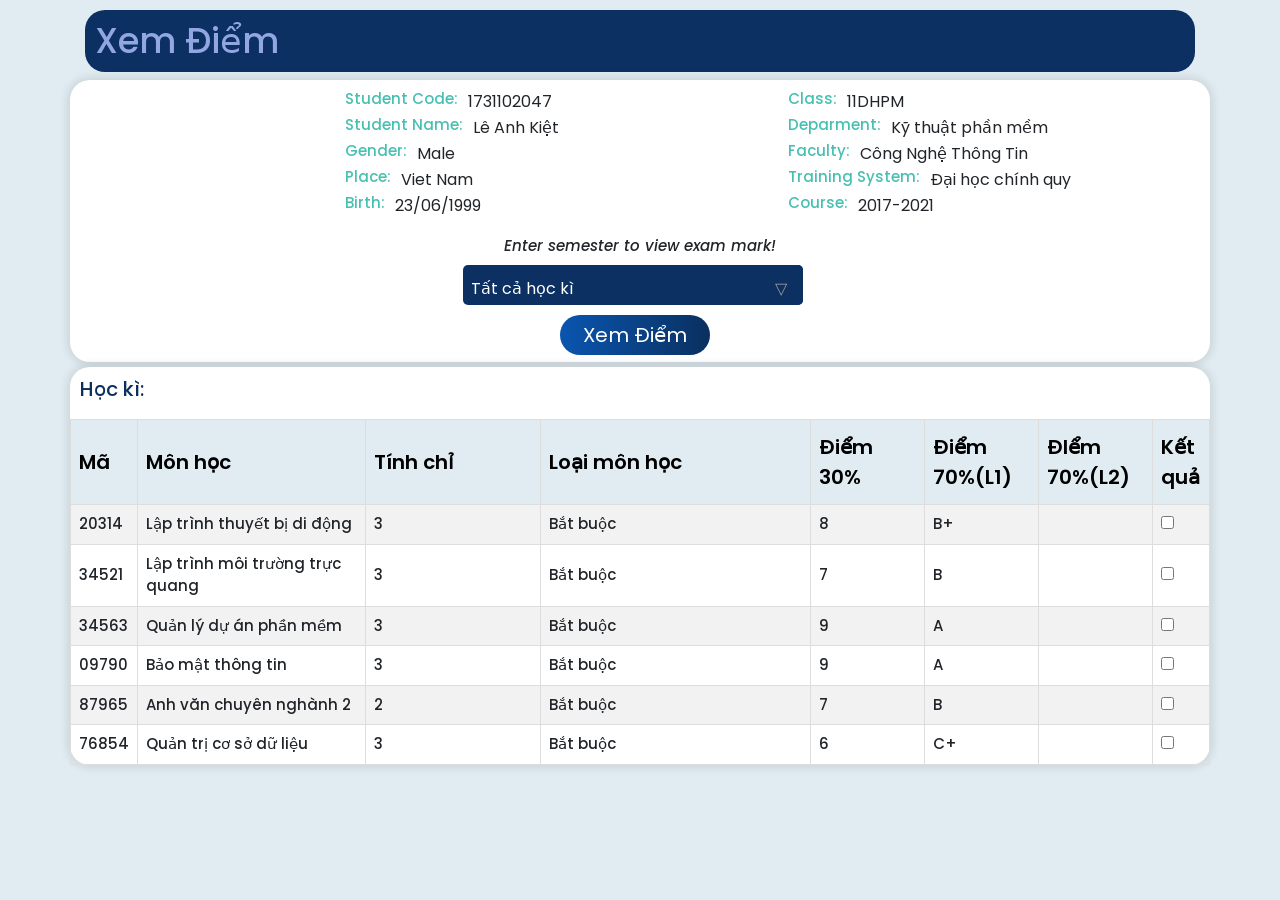
<file: GDUManagement/Web/QLSV-ĐoAn/point.html>
<!doctype html>
<html lang="en">
  <head>
    <title>Xem diem</title>
    <!-- Required meta tags -->
    <meta charset="utf-8">
    <meta name="viewport" content="width=device-width, initial-scale=1, shrink-to-fit=no">
    <link rel="stylesheet" href="./css/point.css">
    <link rel="stylesheet" href="./css/semester.css">
    <link href="https://fonts.googleapis.com/css2?family=Poppins:wght@300;400;600;700&display=swap" rel="stylesheet">

    <!-- Bootstrap CSS -->
    <link rel="stylesheet" href="https://stackpath.bootstrapcdn.com/bootstrap/4.3.1/css/bootstrap.min.css" integrity="sha384-ggOyR0iXCbMQv3Xipma34MD+dH/1fQ784/j6cY/iJTQUOhcWr7x9JvoRxT2MZw1T" crossorigin="anonymous">

  </head>
  <body>
    <div class="container">
      <div class="point_title">
          <h1>Xem Điểm</h1>
      </div>
      <div class="point_top row ">
          
          <div class="information row">
              <div class="info_left col-6">
                  <span class="info_title"><h4>Student Code:</h4>1731102047</span>
                  <span class="info_title"><h4>Student Name:</h4>Lê Anh Kiệt</span>
                  <span class="info_title"><h4>Gender:</h4>Male</span>   
                  <span class="info_title"><h4>Place:</h4>Viet Nam</span>
                  <span class="info_title"><h4>Birth:</h4>23/06/1999</span>
              </div>
              <div class="info_right col-6">
                  <span class="info_title"><h4>Class:</h4>11DHPM</span>
                  <span class="info_title"><h4>Deparment:</h4>Kỹ thuật phần mềm</span>   
                  <span class="info_title"><h4>Faculty:</h4>Công Nghệ Thông Tin</span>
                  <span class="info_title"><h4>Training System:</h4>Đại học chính quy</span>
                  <span class="info_title"><h4>Course:</h4>2017-2021</span>
              </div>
          </div>

          <div class="btn" onclick="XemDiem();">
              <div class="box">
                  <h1><i>Enter semester to view exam mark!</i></h1>
                  
                  <div class="select">
                    <select name="slct" id="slct">
                      <option >Tất cả học kì</option>
                      <option value="1">Học kì 1</option>
                      <option value="2">Học kì 2</option>
                      <option value="3">Học kì hè</option>
                    </select>
                  </div>
                  <form action="">
                    <input type="submit" name="" value="Xem Điểm">
                </form>
                  
              </div>
            
          </div>
      </div>

      <div class="point_bottom row" id="divPoint">
          <div class="point_bottom_title">
              <h5>Học kì:</h5>
          </div>
          <table id="customers">
            <tr>
              <th style="width: 1%; font-size: 20px;">Mã </th>
              <th style="width: 20%;">Môn học</th>
              <th>Tính chỉ</th>
              <th>Loại môn học</th>
              <th style="width: 10%;">Điểm 30%</th>
              <th style="width: 10%;">Điểm 70%(L1)</th>
              <th style="width: 10%;">ĐIểm 70%(L2)</th>
              <th style="width: 5%">Kết quả </th>
            </tr>
            <tr>
              <td>20314</td>
              <td>Lập trình thuyết bị di động</td>
              <td>3</td>
              <td>Bắt buộc</td>
              <td>8</td>
              <td>B+</td>
              <td></td>

              <td >
                <input type="checkbox" id="vehicle1" name="vehicle1" value="Bike">
              </td>
            </tr>
            <tr>
              <td>34521</td>
              <td>Lập trình môi trường trực quang</td>
              <td>3</td>
              <td>Bắt buộc</td>
              <td>7</td>
              <td>B</td>
              <td></td>

              <td >
                <input type="checkbox" id="vehicle1" name="vehicle1" value="Bike">
              </td>
            </tr>
            <tr>
              <td>34563</td>
              <td>Quản lý dự án phần mềm</td>
              <td>3</td>
              <td>Bắt buộc</td>
              <td>9</td>
              <td>A</td>
              <td></td>

              <td >
                <input type="checkbox" id="vehicle1" name="vehicle1" value="Bike">
              </td>
            </tr>
            <tr>
              <td>09790</td>
              <td>Bảo mật thông tin</td>
              <td>3</td>
              <td>Bắt buộc</td>
              <td>9</td>
              <td>A</td>

              <td></td>
              <td >
                <input type="checkbox" id="vehicle1" name="vehicle1" value="Bike">
              </td>
            </tr>
            <tr>
              <td>87965</td>
              <td>Anh văn chuyên nghành 2</td>
              <td>2</td>
              <td>Bắt buộc</td>
              <td>7</td>
              <td>B</td>

              <td></td>
              <td >
                <input type="checkbox" id="vehicle1" name="vehicle1" value="Bike">
              </td>
            </tr>
            <tr>
              <td>76854</td>
              <td>Quản trị cơ sở dữ liệu</td>
              <td>3</td>
              <td>Bắt buộc</td>
              <td>6</td>
              <td>C+</td>

              <td></td>
              <td >
                <input type="checkbox" id="vehicle1" name="vehicle1" value="Bike">
              </td>
            </tr>
           
            
          </table>
      </div>
        
  </div>
      
    <!-- Optional JavaScript -->
    <!-- jQuery first, then Popper.js, then Bootstrap JS -->
    <script src="https://code.jquery.com/jquery-3.3.1.slim.min.js" integrity="sha384-q8i/X+965DzO0rT7abK41JStQIAqVgRVzpbzo5smXKp4YfRvH+8abtTE1Pi6jizo" crossorigin="anonymous"></script>
    <script src="https://cdnjs.cloudflare.com/ajax/libs/popper.js/1.14.7/umd/popper.min.js" integrity="sha384-UO2eT0CpHqdSJQ6hJty5KVphtPhzWj9WO1clHTMGa3JDZwrnQq4sF86dIHNDz0W1" crossorigin="anonymous"></script>
    <script src="https://stackpath.bootstrapcdn.com/bootstrap/4.3.1/js/bootstrap.min.js" integrity="sha384-JjSmVgyd0p3pXB1rRibZUAYoIIy6OrQ6VrjIEaFf/nJGzIxFDsf4x0xIM+B07jRM" crossorigin="anonymous"></script>
    <script type="text/javascript" src="./js/main.js"></script>
  </body>
</html>
</file>
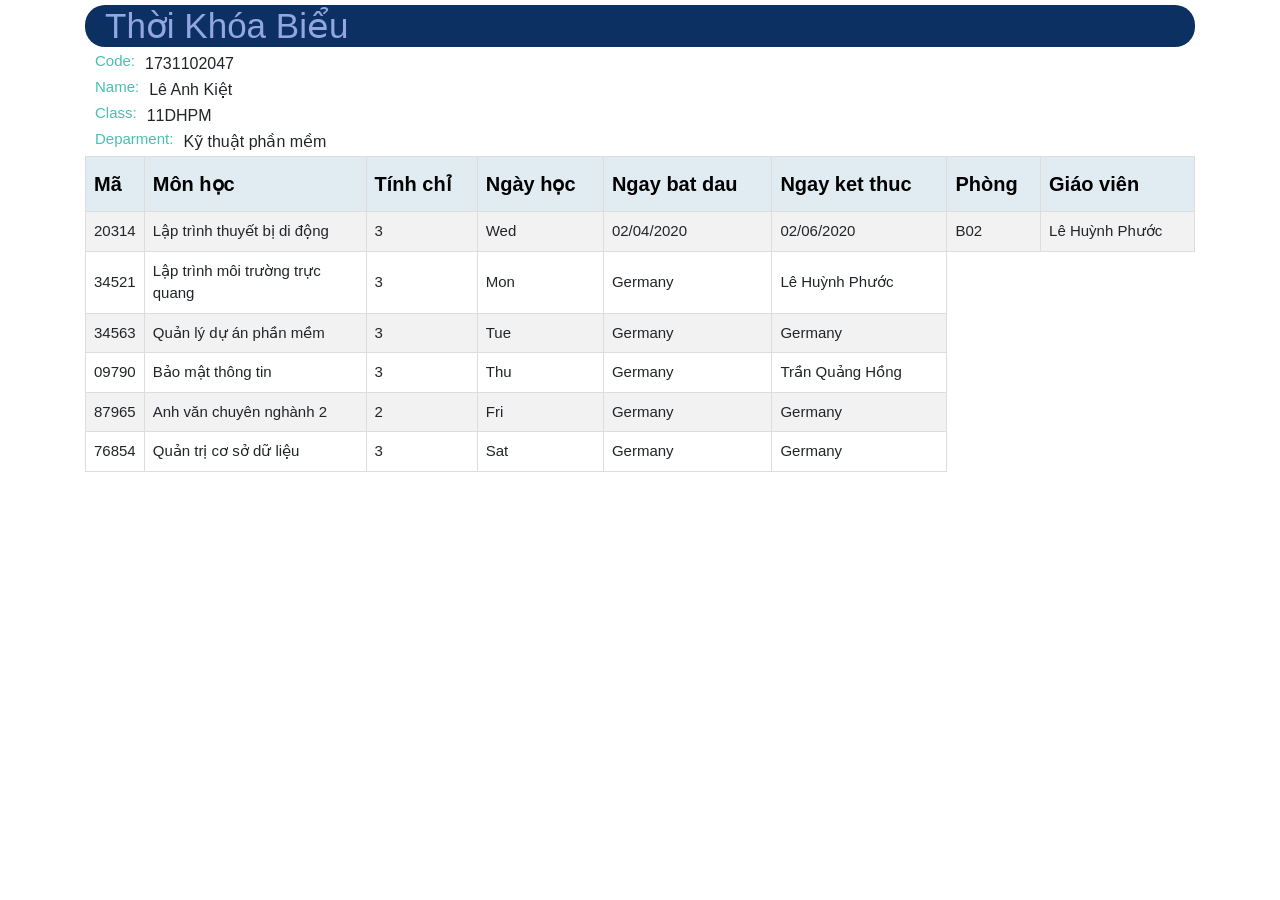
<file: GDUManagement/Web/QLSV-ĐoAn/semester.html>
<!doctype html>
<html lang="en">
  <head>
    <title>Thoi khoa bieu</title>
    <!-- Required meta tags -->
    <meta charset="utf-8">
    <meta name="viewport" content="width=device-width, initial-scale=1, shrink-to-fit=no">
    <link rel="stylesheet" href="./css/semester.css">
    <!-- Bootstrap CSS -->
    <link rel="stylesheet" href="https://stackpath.bootstrapcdn.com/bootstrap/4.3.1/css/bootstrap.min.css" integrity="sha384-ggOyR0iXCbMQv3Xipma34MD+dH/1fQ784/j6cY/iJTQUOhcWr7x9JvoRxT2MZw1T" crossorigin="anonymous">
  </head>
  <body>
    <div class="container ">
      <div class="item_titile">
        <h1>Thời Khóa Biểu</h1>
      </div>

      <div class="information">
        <span><h4>Code:</h4>1731102047</span>
        <span><h4>Name:</h4>Lê Anh Kiệt</span>
        <span><h4>Class:</h4>11DHPM</span>   
        <span><h4>Deparment:</h4>Kỹ thuật phần mềm</span>
      </div>

      <table id="customers">
        <tr>
          <th style="width: 1%; font-size: 20px;">Mã</th>
          <th style="width: 20%;">Môn học</th>
          <th>Tính chỉ</th>
          
          <th>Ngày học</th>
          <th>Ngay bat dau</th>
          <th>Ngay ket thuc</th>
          <th>Phòng</th>
          <th>Giáo viên</th>
        </tr>
        <tr>
          <td>20314</td>
          <td>Lập trình thuyết bị di động</td>
          <td>3</td>

          <td>Wed</td>
          <td>02/04/2020</td>
          <td>02/06/2020</td>
          <td>B02</td>
          <td>Lê Huỳnh Phước</td>

        </tr>
        <tr>
          <td>34521</td>
          <td>Lập trình môi trường trực quang</td>
          <td>3</td>

          <td>Mon</td>
          <td>Germany</td>
          <td>Lê Huỳnh Phước</td>
        </tr>
        <tr>
          <td>34563</td>
          <td>Quản lý dự án phần mềm</td>
          <td>3</td>

          <td>Tue</td>
          <td>Germany</td>
          <td>Germany</td>
        </tr>
        <tr>
          <td>09790</td>
          <td>Bảo mật thông tin</td>
          <td>3</td>

          <td>Thu</td>
          <td>Germany</td>
          <td>Trần Quảng Hồng</td>
        </tr>
        <tr>
          <td>87965</td>
          <td>Anh văn chuyên nghành 2</td>
          <td>2</td>

          <td>Fri</td>
          <td>Germany</td>
          <td>Germany</td>
        </tr>
        <tr>
          <td>76854</td>
          <td>Quản trị cơ sở dữ liệu</td>
          <td>3</td>

          <td>Sat</td>
          <td>Germany</td>
          <td>Germany</td>
        </tr>
       
        
      </table>


    </div>
    <!-- Optional JavaScript -->
    <!-- jQuery first, then Popper.js, then Bootstrap JS -->
    <script src="https://code.jquery.com/jquery-3.3.1.slim.min.js" integrity="sha384-q8i/X+965DzO0rT7abK41JStQIAqVgRVzpbzo5smXKp4YfRvH+8abtTE1Pi6jizo" crossorigin="anonymous"></script>
    <script src="https://cdnjs.cloudflare.com/ajax/libs/popper.js/1.14.7/umd/popper.min.js" integrity="sha384-UO2eT0CpHqdSJQ6hJty5KVphtPhzWj9WO1clHTMGa3JDZwrnQq4sF86dIHNDz0W1" crossorigin="anonymous"></script>
    <script src="https://stackpath.bootstrapcdn.com/bootstrap/4.3.1/js/bootstrap.min.js" integrity="sha384-JjSmVgyd0p3pXB1rRibZUAYoIIy6OrQ6VrjIEaFf/nJGzIxFDsf4x0xIM+B07jRM" crossorigin="anonymous"></script>
  </body>
</html>
</file>
<file: GDUManagement/Web/QLSV-ĐoAn/css/point.css>
*{
  margin: 0;
  padding: 0;
  box-sizing: border-box;
  font-family: 'Poppins', sans-serif; 
}
body{
  background: #e1ecf2 !important;
}
h1{
  font-weight: 500;
  padding-bottom: 10px;
  font-size: 35px;
}

.container{
  margin-top: 10px;
}
select {
  -webkit-appearance: none;
  -moz-appearance: none;
  -ms-appearance: none;
  appearance: none;
  outline: none !important;
  box-shadow: none;
  border: 0 !important;
  background: #0c3061;
  background-image: none;
}
/* Remove IE arrow */
select::-ms-expand {
  display: none;
}
/* Custom Select */
.select {
  position: relative;
  display: flex;
  width: 340px;
  height: 40px;
  line-height: 3;
  background: #0c3061;
  overflow: hidden;
  border-radius: 5px;
  margin: 10px 380px;

}

select {
  flex: 1;
  padding: 0 .5em;
  color: #fff;
  cursor: pointer;
}
/* Arrow */
.select::after {
  content: '\25BD';
  position: absolute;
  top: 0;
  right: 0;
  padding: 0 1em;
  background: #0c3061;
  cursor: pointer;
  pointer-events: none;
  -webkit-transition: .25s all ease;
  -o-transition: .25s all ease;
  transition: .25s all ease;
  color: rgb(158, 152, 152);
}
/* Transition */
.select:hover::after {
  color: #f39c12;
}
.point_top{
  background: #fff;
  border-radius: 20px;
  box-shadow: 0 0 10px 2px #0e0d0d1f;
}
.point_top_content h5{
    margin-top: 10px;
}
.point_top_content{
  padding-left: 110px !important;
  padding-bottom: 10px;
}
.point_top .btn{
    width: 100%;
    margin: 0 auto;
}


.point_bottom{
  background: #fff;
  border-radius: 20px;
  box-shadow: 0 0 10px 2px #0e0d0d1f;
  margin-top: 5px;
  width: 1140px;
}
.point_bottom_title{
    padding: 10px;
    color: #0a305f;
}

.information{
  width: 700px;
  margin: 0 auto;
  align-items: center;  
  justify-items: center;
  padding: 10px;
  display: flex;
  margin-left: 250px !important;

}
.information .info_title{
  display: flex;
  flex-direction: row;

}
.information span h4{
  color: #47c0b2;
  font-size: 15px;
  margin-right: 10px;
}
.box h1{
  margin: 0 0 10px;
  padding: 0 ;
  font-size: 15px;
}
.box input{
  position: relative;
  display: inline-block;
  font-size: 20px;
  box-sizing: border-box;
  transition: .5s;
}
.box input[type="text"]{
  width: 300px;
  background: rgb(224, 221, 221);
  height: 40px;
  border: none;
  outline: none;
  padding: 0 25px;
  border-radius: 25px 0 0 25px;
}
.box input[type="submit"]{
  position: relative;
  left: -5px;
  border-radius: 25px 25px 25px 25px;
  width: 150px;
  height: 40px;
  outline: none;
  border: none;
  cursor: pointer;
  background-image: linear-gradient(to right, #0a55b0, #0a305f, #0a55b0);
  background-size: 200%;
  color: #fff;
}
.box input[type="submit"]:hover{
  background-position: right;
}
.point_title{
  width: 100%;
  border-radius: 20px;
  background: #0c3061;
  color: #92a6e2;
}
.point_title h1{
  font-weight: 500;
  font-size: 35px;
  padding: 10px;
}
</file>
<file: GDUManagement/Web/QLSV-ĐoAn/css/semester.css>
/* .item{
    width: 1146px;
} */
.item_titile{
    width: 100%;
    border-radius: 20px;
    background: #0c3061;
    color: #92a6e2;
}
.item_titile h1{
    font-weight: 500;
    font-size: 35px;
    margin: 5px 20px;

}

#customers {
    font-family: 'Poppins', sans-serif ;
    border-collapse: collapse;
    width: 100%;
  }
  
  #customers td, #customers th {
    border: 1px solid #ddd;
    padding: 8px;
    font-size: 20px;
    font-weight: 600;
  }
  #customers td{
      font-weight: 500;
      font-size: 15px;
  }
  #customers tr:nth-child(even){background-color: #f2f2f2;}
  
  #customers tr:hover {background-color: #ddd;}
  
  #customers th {
    padding-top: 12px;
    padding-bottom: 12px;
    text-align: left;
    background-color: #e1ecf2;
    color: black;
  }
  .information{
      width: 100%;
      margin-left: 10px;  
  }
  .information span{
      display: flex;
      flex-direction: row;
  }
  .information span h4{
      color: #47c0b2;
      font-size: 15px;
      margin-right: 10px;
  }
</file>
